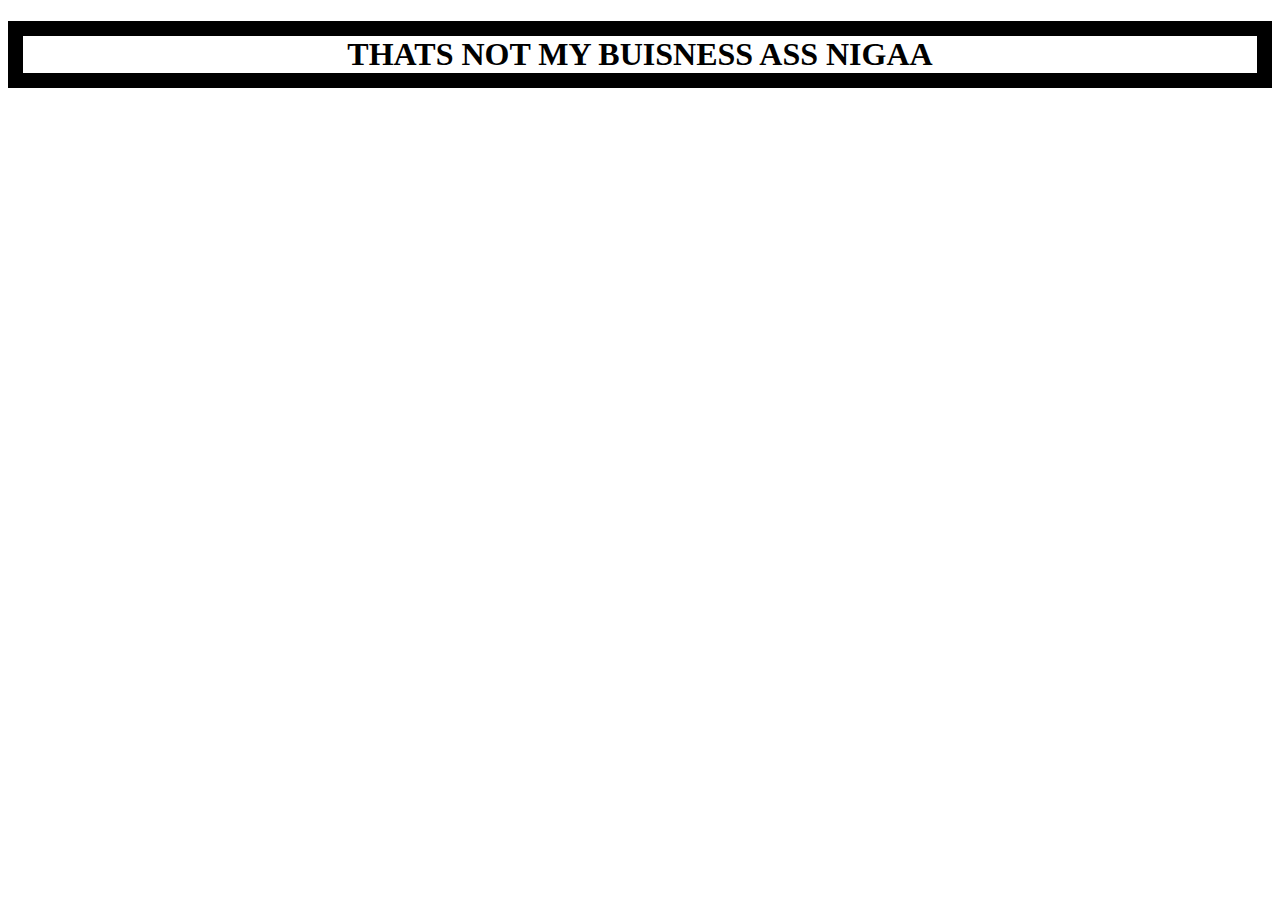
<file: MY WEBSITE 2/notmybuisnes.html>
<!DOCTYPE html>
<html lang="en">
<head>
    <meta charset="UTF-8">
    <meta name="viewport" content="width=device-width, initial-scale=1.0">
    <title>Document</title>
</head>
<body>
   <h1 style="text-align: center; border: 15px solid;"> THATS NOT MY BUISNESS ASS NIGAA</h1>
</body>
</html>
</file>
